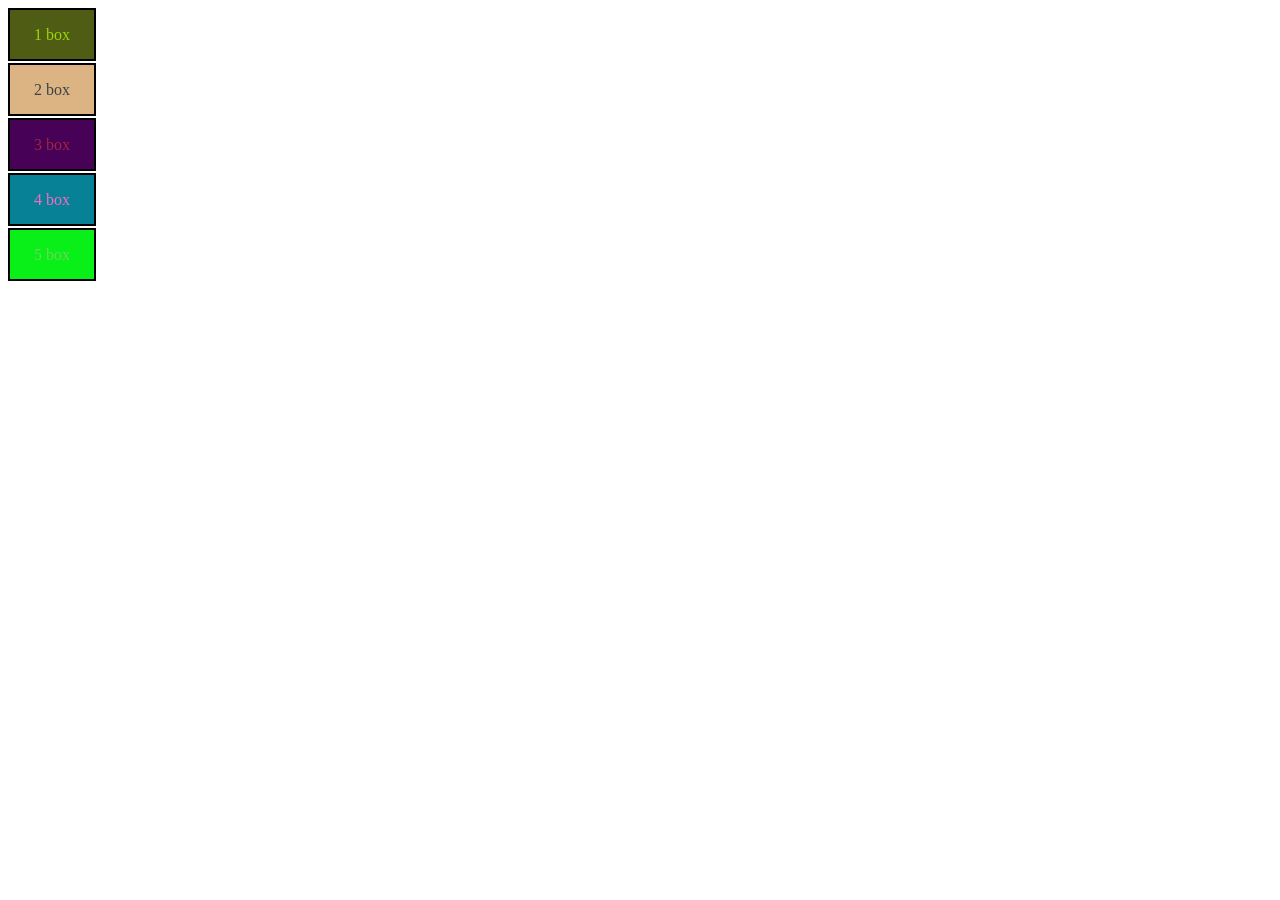
<file: changing random colors/index.html>
<!DOCTYPE html>
<html lang="en">
<head>
    <meta charset="UTF-8">
    <meta name="viewport" content="width=device-width, initial-scale=1.0">
    <title>Document</title>
    <style>
      .box{
        height: 45px;
        width: 80px;
        padding: 2px;
        border:  2px solid black ;
        margin-top: 2px;
        display: flex;
        align-items: center;
        justify-content: center;
      }
    </style>
</head>
<body>
  <div class="container">
    <div class="box">1 box</div>
    <div class="box">2 box</div>
    <div class="box">3 box</div>
    <div class="box">4 box</div>
    <div class="box">5 box</div>

   
  </div>
  <script src="script.js"></script>
</body>
</html>
<!-- document.designMode = "on" -->
</file>
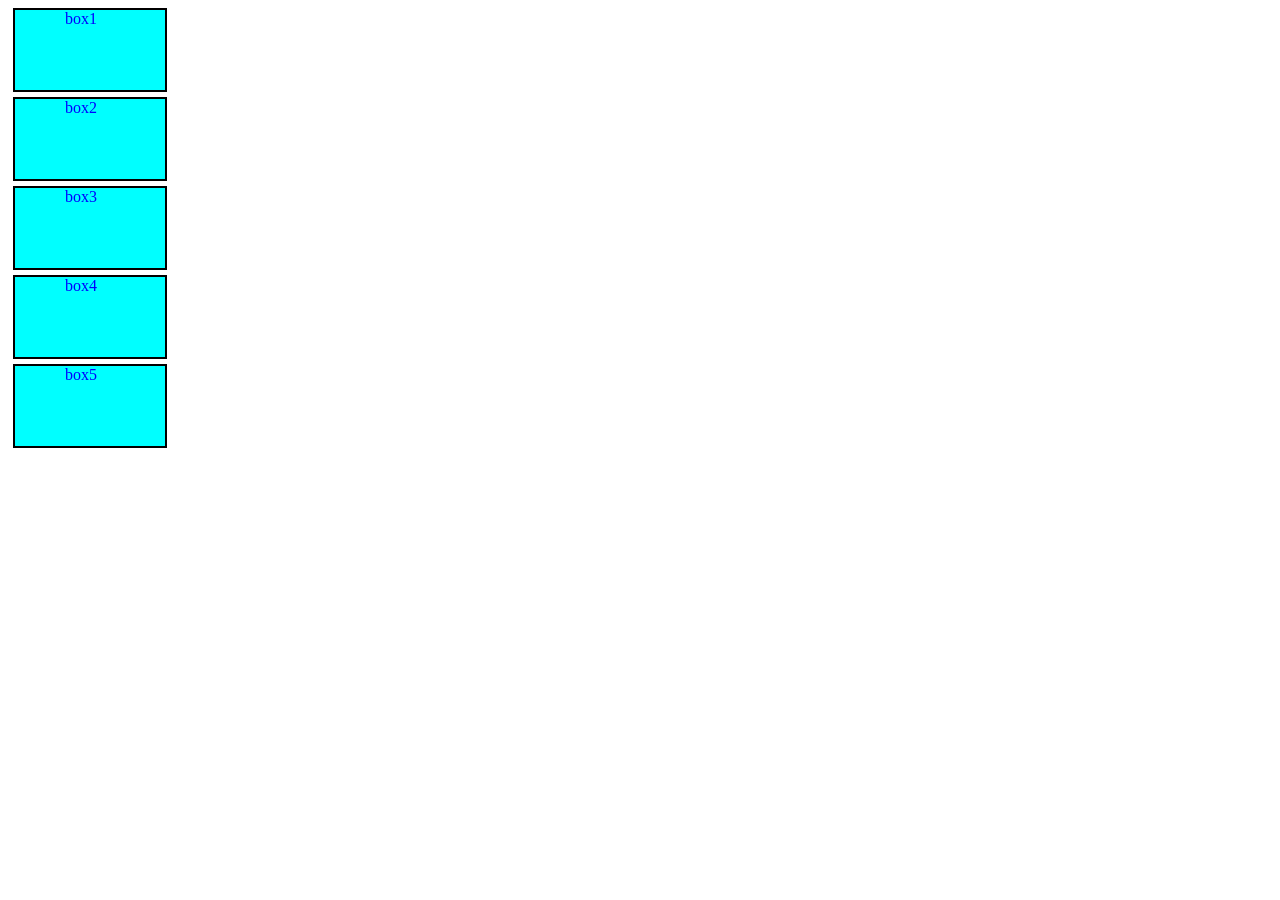
<file: DOM_nodes/index.html>
<!DOCTYPE html>
<html lang="en">
<head>
    <meta charset="UTF-8">
    <meta name="viewport" content="width=device-width, initial-scale=1.0">
    <title>Document</title>
    <style>
      .box{
        height: 80px;
        display: flex;
        gap: 10 px;
        flex-direction: column;
        width:100px;
        color: blue;
        background-color: aqua;
        padding-left: 50px;
        margin: 5px;
        border: 2px solid black;
      }
    </style>
</head>
<body>
  <div class="container">
    <div class="box">box1</div>
    <div class="box">box2</div>
    <div class="box">box3</div>
    <div class="box">box4</div>
    <div class="box">box5</div>

  </div>
  <script> src="script.js"</script>

</body>
</html>
</file>
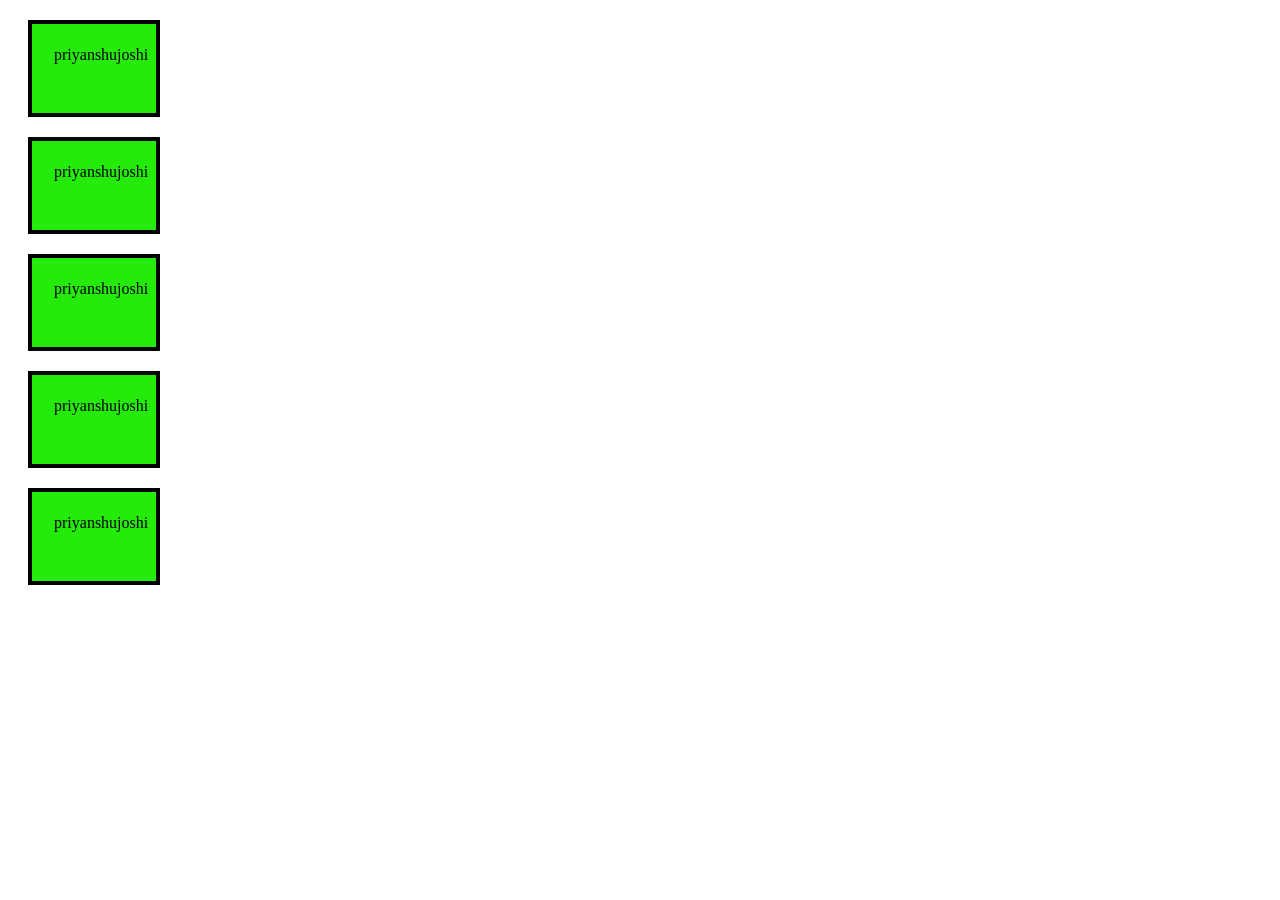
<file: DOM_Selecting_by_ids_and_more/index.html>
<!DOCTYPE html>
<html lang="en">
<head>
    <meta charset="UTF-8">
    <meta name="viewport" content="width=device-width, initial-scale=1.0">
    <title>Document</title>
    <style>
      .box{
        height: 45px;
        width: 80px;
        margin: 20px;
        padding: 22px;
        border: 4px solid black;
        
      }
    </style>
</head>
<body>
  <div class="container">
    <div class="box">priyanshujoshi</div>
    <div class="box">priyanshujoshi</div>
    <div id="pink" class="box">priyanshujoshi</div> <!--we give id when we have to target specific element --> 
    <div class="box">priyanshujoshi</div>
    <div class="box">priyanshujoshi</div>
  </div>

  <script src="script.js"></script>
</body>
</html>
</file>
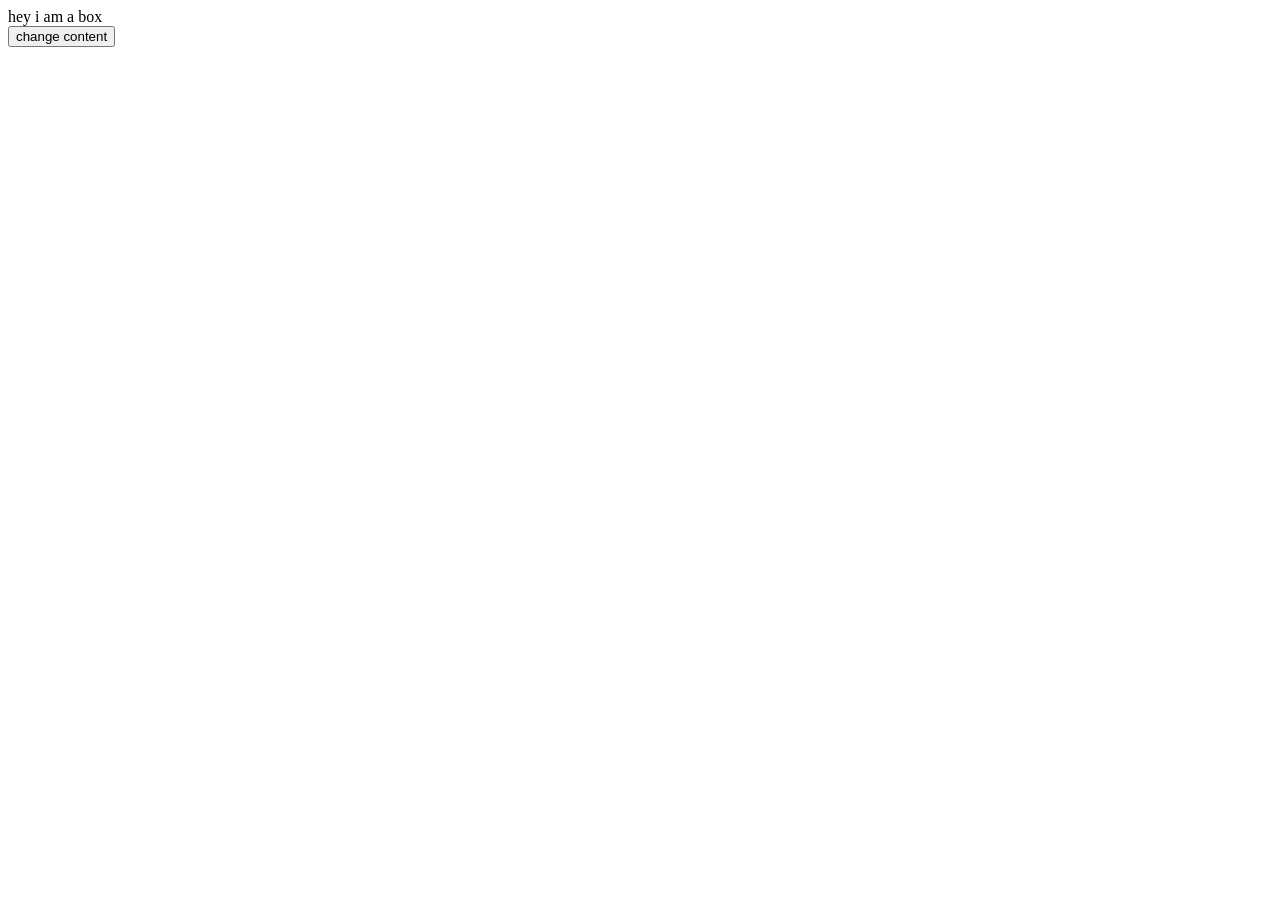
<file: EVENTS and more in JS/index.html>
<!DOCTYPE html>
<html lang="en">
<head>
    <meta charset="UTF-8">
    <meta name="viewport" content="width=device-width, initial-scale=1.0">
    <title>Document</title>
</head>
<body>
  <div class="container">
    <div class="box">hey i am a box</div>

  </div>
  <button id="btn">change content</button>
  <script src="script.js"></script>
</body>
</html>
</file>
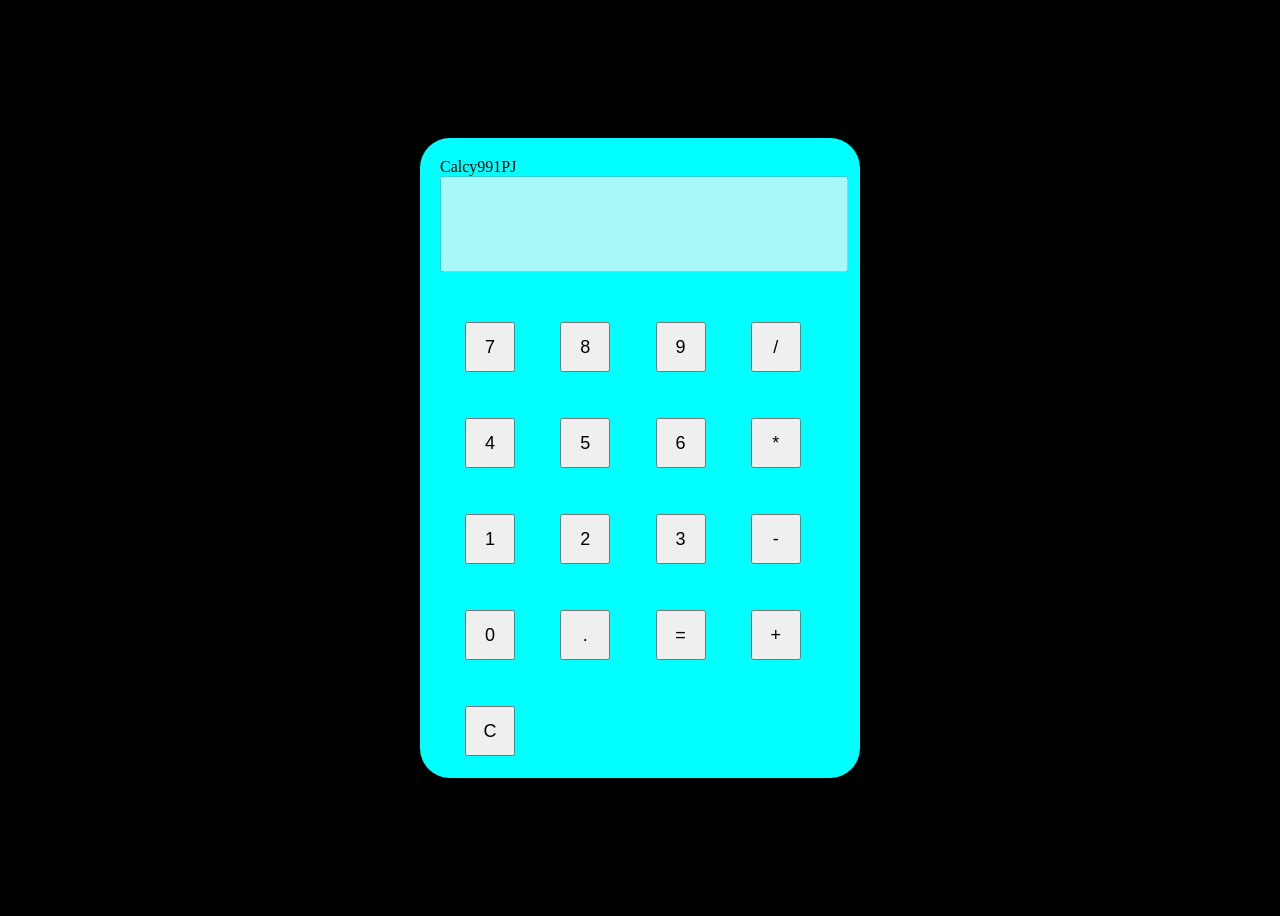
<file: P_1_Calculator/index.html>
<!DOCTYPE html>
<html lang="en">
<head>
  <title>Calculator</title>
  <link rel="stylesheet" href="style.css">
</head>
<body>
  <div class="Calculator">Calcy991PJ
    <input type="text" id="display" disabled>
     
    <div class="buttons">
      
      
      <button>7</button>
      <button>8</button>
      <button>9</button>
      <button>/</button>

      <button>4</button>
      <button>5</button>
      <button>6</button>
      <button>*</button>

      <button>1</button>
      <button>2</button>
      <button>3</button>
      <button>-</button>

      <button>0</button>
      <button>.</button>
      <button>=</button>
      <button>+</button>

      <button id="clear">C</button>

      


     </div>
    
  </div>
  <script src="script.js"></script>

</body>
</html>
</file>
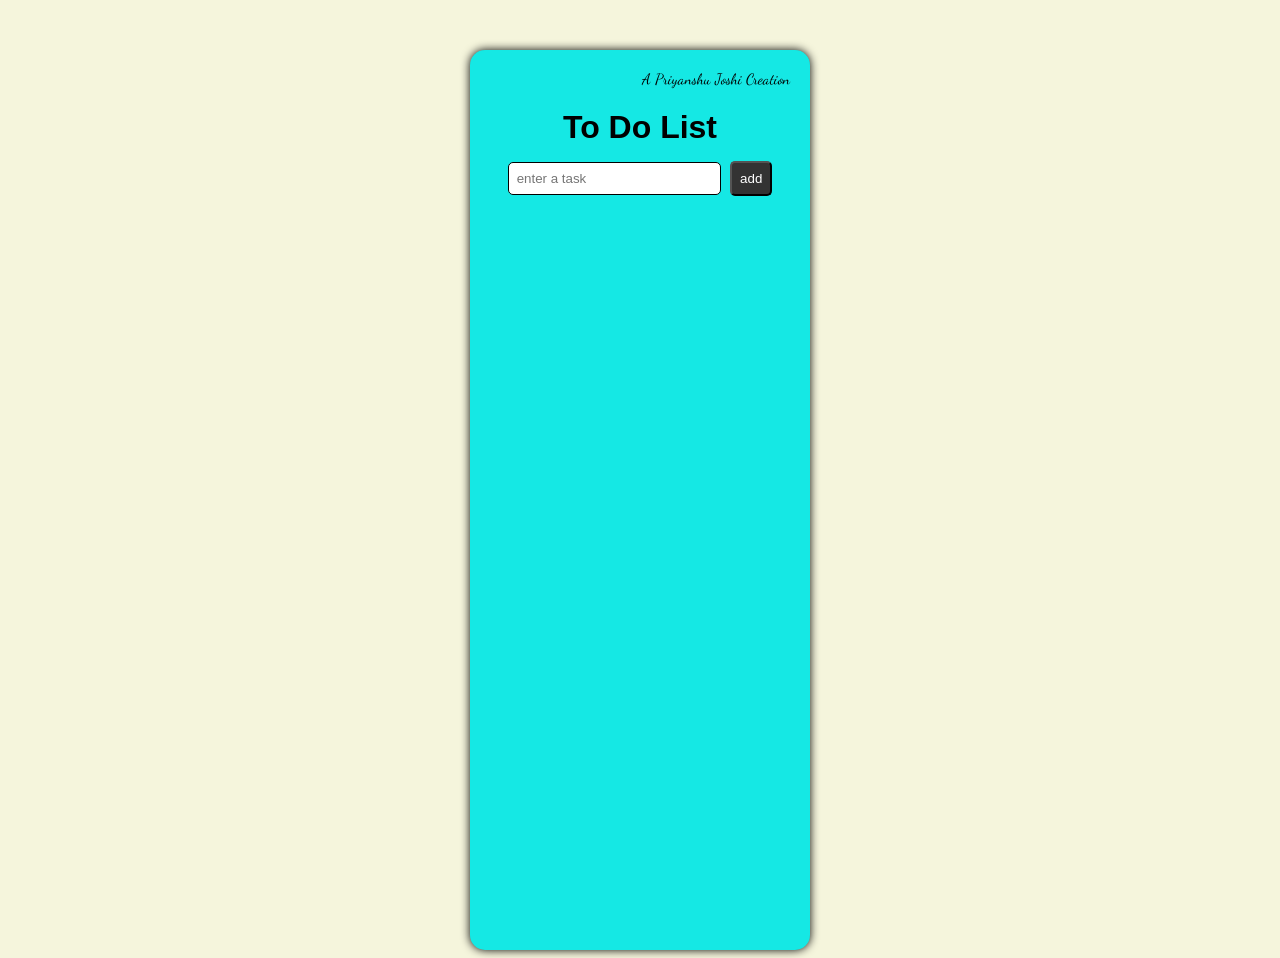
<file: P_2_To Do List/index.html>
<!DOCTYPE html> 
<html lang="en">
<head>
  <meta charset="UTF-8">
  <meta name="viewport" content="width=device-width, initial-scale=1.0">
  <title>To Do List</title>
  <link rel="stylesheet" href="style.css">
</head>
<body>
  <div class="container">
    <div class="watermark">A Priyanshu Joshi Creation</div>
    <h1>To Do List</h1>
    <input type="text" id="display" placeholder="enter a task">
    <button id="addBtn">add</button>
    <ul id="tasklist"></ul>

  </div>
  <link href="https://fonts.googleapis.com/css2?family=Dancing+Script&display=swap" rel="stylesheet">
  
  <script src="script.js"></script>
  
</body>
</html>
</file>
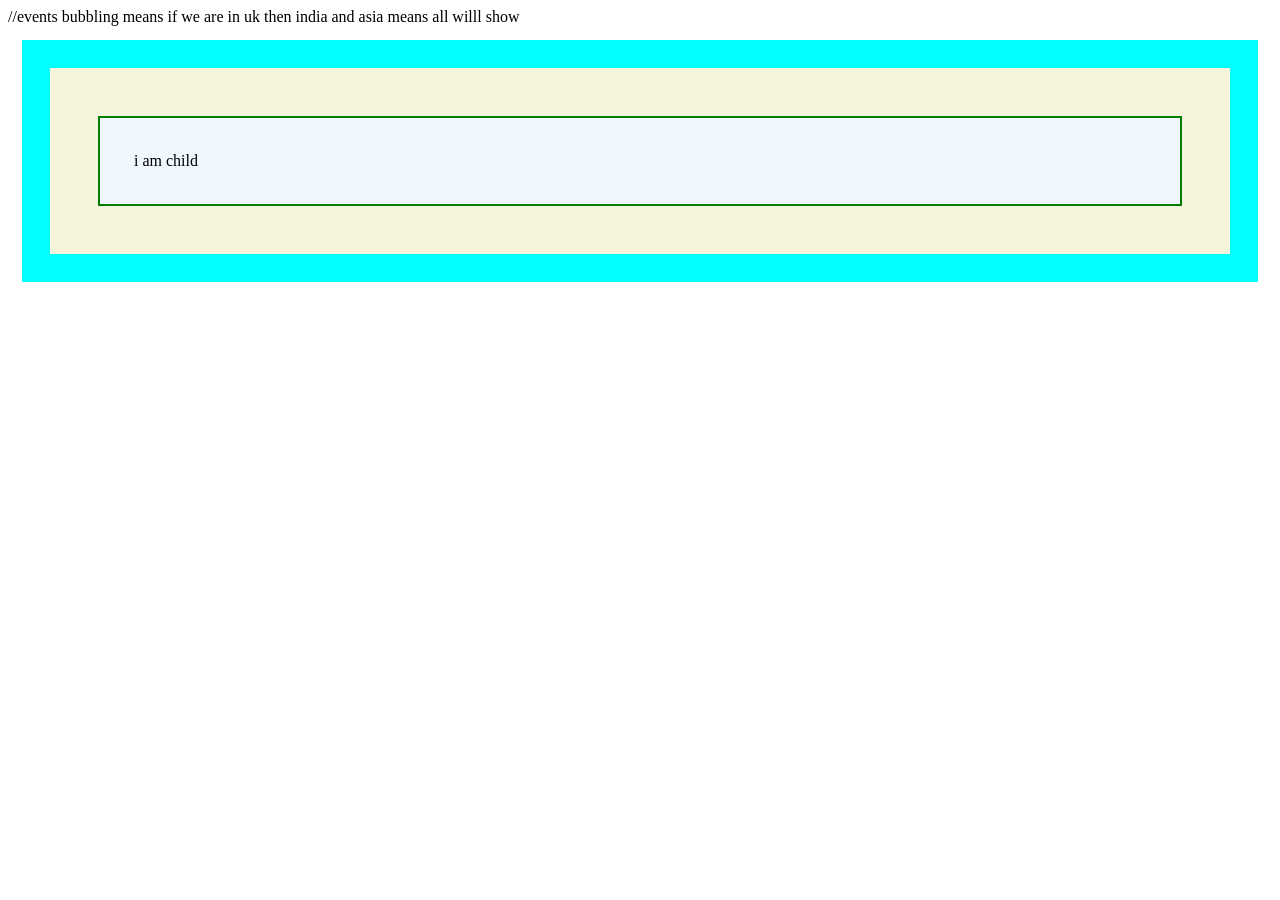
<file: EVENTS and more in JS/eventBubbling.html>
<!DOCTYPE html>
<html lang="en">

<head> //events bubbling means if we are in uk then india and asia means all willl show
  <meta charset="UTF-8">
  <meta name="viewport" content="width=device-width, initial-scale=1.0">
  <title>Event Bubbling</title>
  <style>
    .child {
      background-color: aliceblue;
      border: 2px solid green;
      padding: 34px;
      margin: 34px;
      cursor: pointer;
    }

    .childContainer {
      background-color: beige;
      padding: 14px;
      margin: 14px;

    }

    .container {
      background-color: aqua;
      padding: 14px;
      margin: 14px;
    }
  </style>
</head>

<body>
  <div class="container">
    <section class="childContainer">
      <div class="child">
        i am child
      </div>

    </section>
  </div>
  <script>
    document.querySelector(".child").addEventListener("click", (e) => {
      e.stopPropagation() //stops the bubbling after child
      alert("child was clicked ")
    })

    document.querySelector(".childContainer").addEventListener("click", (e) => {
      e.stopPropagation()
      alert("childContainer was clicked ")
    })

    document.querySelector(".container").addEventListener("click", (e) => {
      e.stopPropagation()
      alert("container was clicked ")
    })

    function getRandomColor() {
      let val1 = Math.ceil(0 + Math.random() * 255);
      let val2 = Math.ceil(0 + Math.random() * 255);
      let val3 = Math.ceil(0 + Math.random() * 255);
      return `rgb(${val1},${val2},${val3})`
    }

    // let a = setInterval(() => { //it will change the colour interval in every 1000ms = 1sec 
    //   document.querySelector(".childContainer").style.background = getRandomColor()
    // }, 1000);
    // console.log(a)
    
    // by runing clearInterval in console it will clear the interval of 1 sec
    
    
    let a = setTimeout(() => { //it will change the colour interval in every 1000ms = 1sec 
      document.querySelector(".childContainer").style.background = getRandomColor()
    }, 5000);
    console.log(a)
    // it will change the colur in every 5 sec 

    // by runing clearTimeout in console it will clear the interval of 5 sec


  </script>
</body>

</html>
</file>
<file: P_1_Calculator/style.css>
body {
  display: flex;
  align-items: center;
  justify-content: center;
  height: 100vh;
  background: rgba(0, 0, 0);
}

.Calculator{
  padding: 20px;
  border-radius: 30px;
  background-color: aqua;
  height: 600px;
  width: 400px;
  
}
#display{
  width: 100%;
  height: 90px;
  margin-bottom: 10px;
  font-size: 50px;
  text-align: right;
  color: black;
}
button {
  width: 50px;
  height: 50px;
  margin: 5px;
  margin-top: 40px;
  font-size: 18px;
  

}  
.buttons{
  display: grid;
  grid-template-columns: repeat(4,1fr);
  gap: 1px;
  align-items: center;
  padding-left: 20px;
  
}
</file>
<file: P_2_To Do List/style.css>
body{
  display: flex;
  justify-content: center;
  margin-top: 50px;
  background:beige;
  height: 100vh;
  font-family: Arial, sans-serif;
}
.container{
  background-color: rgb(21, 232, 228);
  padding: 20px;
  width: 300px;
  border-radius: 15px;
  box-shadow: 0 0 10px rgba(0,0,0,1);
  text-align: center;

}
h1{
  margin-bottom: 15px;
}
input{
  width: 65%;
  padding: 8px;
  border: 1px solid black;
  border-radius: 5px;
}
button{
  padding: 8px;
  margin-left: 5px;
  border-radius: 5px;
  background-color: #333;
  color: white;
  cursor: pointer;
}
button:hover{
  background-color: #555;
}
ul{
  list-style: none;
  padding: 0px;
  margin-top: 15px;
}
li{
  background-color: beige;
  margin-top: 10px;
  padding: 8px;
  border-radius: 5px;
  display: flex;
  justify-content: space-between;
  align-items: center;

}
li button{
  margin-left: 5px;
  background: wheat;
}
li button:hover{
  background-color: #555;
}
li span{
  flex: 1;
}
.watermark {
  text-align: right;
  font-size: 15px;
  color:black;
  font-family: 'Dancing Script', cursive;
  margin-top: 0px;
  
  
}
</file>
